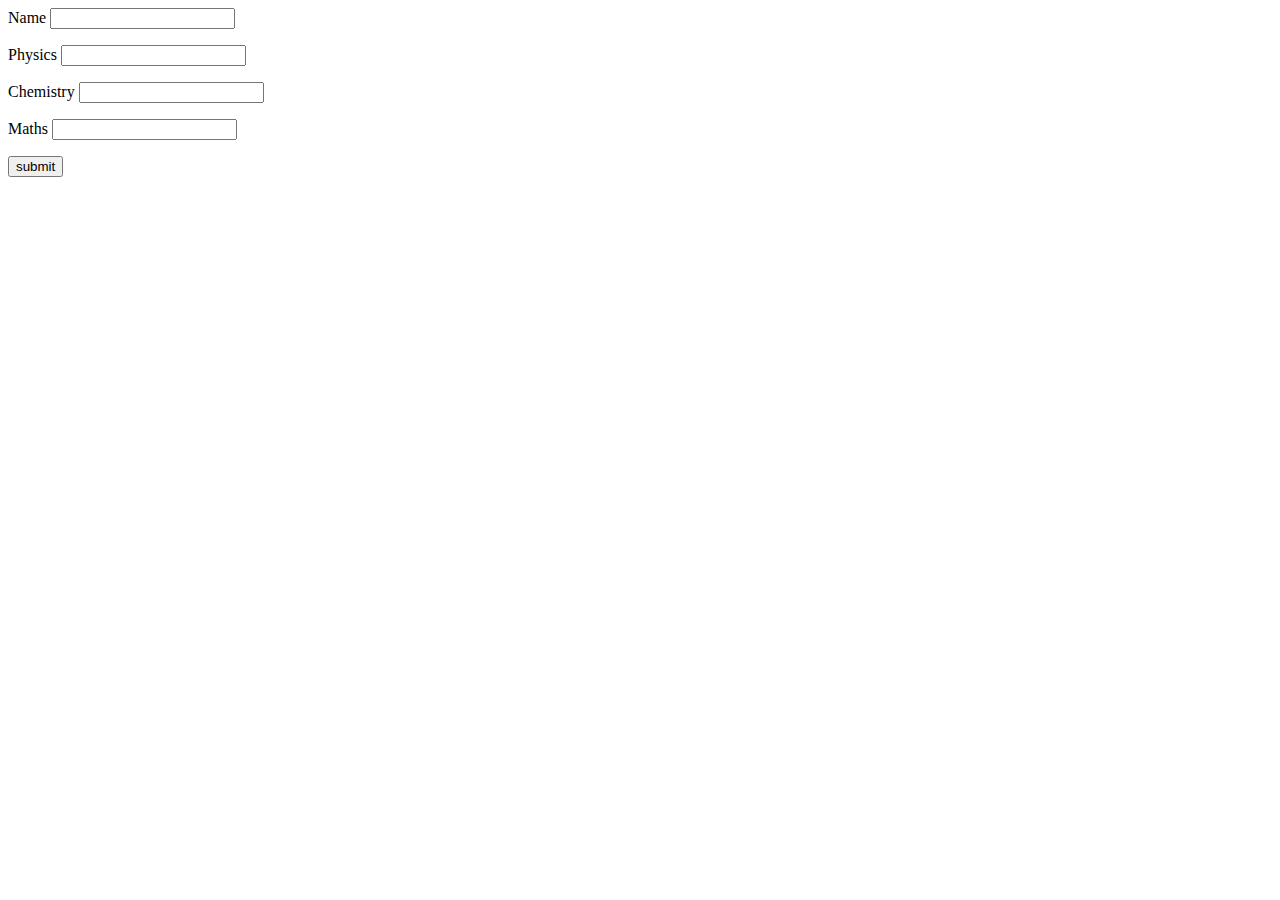
<file: templates/home.html>
<html>
   <body>
      <form action = "http://localhost:5000/result" method = "POST">
         <p>Name <input type = "text" name = "Name" /></p>
         <p>Physics <input type = "text" name = "Physics" /></p>
         <p>Chemistry <input type = "text" name = "chemistry" /></p>
         <p>Maths <input type ="text" name = "Mathematics" /></p>
         <p><input type = "submit" value = "submit" /></p>
      </form>
   </body>
</html>
</file>
